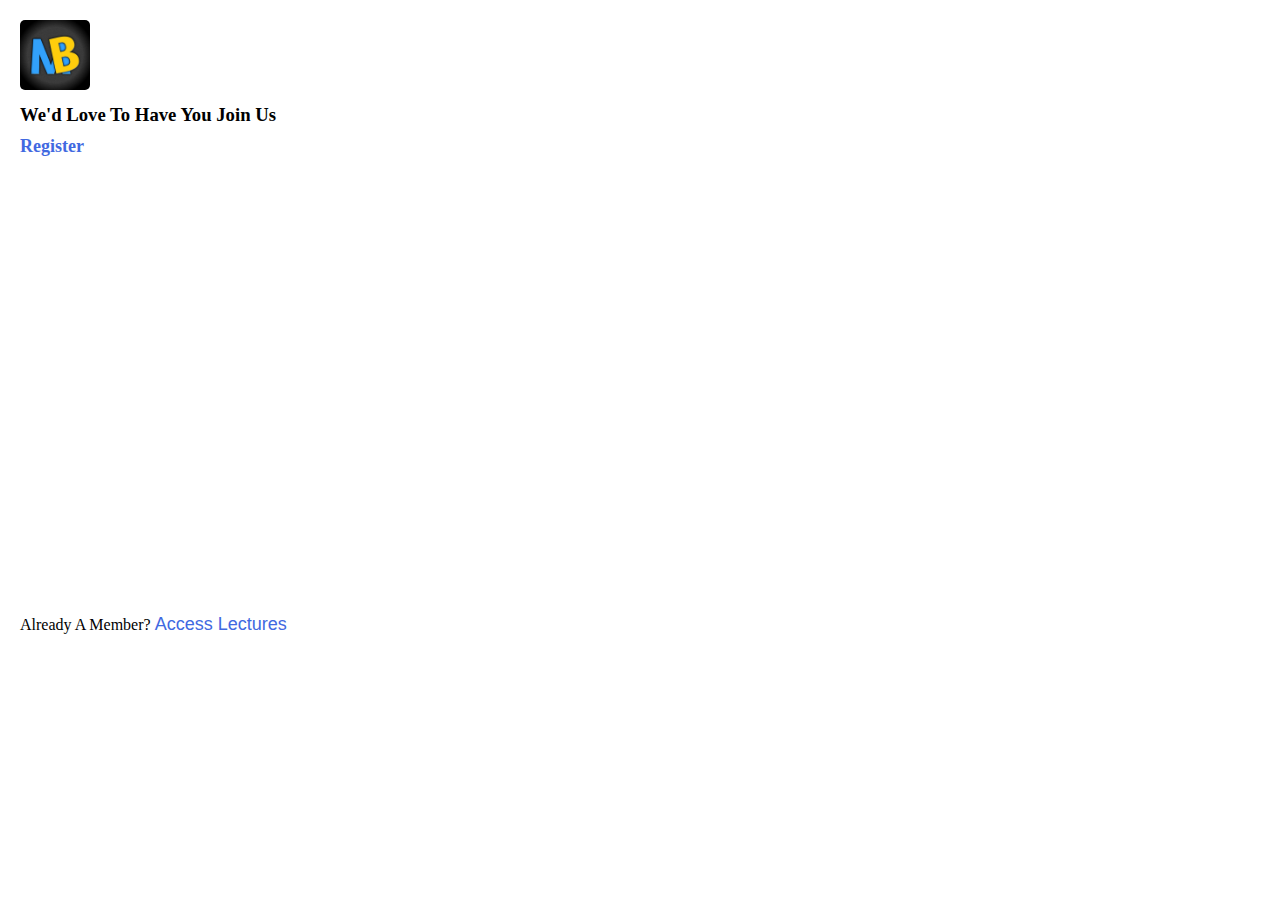
<file: register.html>
<!DOCTYPE html>
<html>

<head>
 <!-- Global site tag (gtag.js) - Google Analytics -->
<script async src="https://www.googletagmanager.com/gtag/js?id=G-GT9952EKDG"></script>
<script>
  window.dataLayer = window.dataLayer || [];
  function gtag(){dataLayer.push(arguments);}
  gtag('js', new Date());

  gtag('config', 'G-GT9952EKDG');
</script>


 <meta charset="UTF-8">
  <meta name="viewport" content="width=device-width, initial-scale=1">
  <title></title>
  
  <style>
  *{
    margin:0;
    padding:0;
    outline:none;
    box-sizing: border-box;
  }
  body{
    position: relative;
    background :#fff;
  }
    #header{
      width: 100%;
      height: 200px;
      padding:10px 0 10px 20px;
     margin-top:10px;
      
    }
    #logo{
      width:70px;
      height:70px;
      border-radius: 5px;
      margin-bottom: 10px;
    }
    #header-h3{
      padding: 10px;
      margin-bottom: 0;
      font-weight: 700;
      font-family: Impact, Haettenschweiler, 'Arial Narrow Bold', sans-serif;
    }
    #header-text{
      font-size: 18px;
      color:royalblue;
      padding: 10px 0;
      font-weight: 600;
    }
    #body{
      width:100%;
      top: 100%;
      left: 0;
    }
    span{
      font-size: 18px;
      font-weight: 500;
      font-family: 'Gill Sans', 'Gill Sans MT', Calibri, 'Trebuchet MS', sans-serif;
    }
    #FP{
      float:right;
      margin: 0 -35px 5px 0px;
    }
    #foot{
      margin:20px;
      font-weight: 400;
    }
    a{
     text-decoration: none;
     color: royalblue;
    }
  </style>
</head>

<body>
  <section id="header">
    <img width="100px" height="100px" src="Logo.jpg" alt="" id="logo">
    <h3 id="head-h3">We'd Love To Have You Join Us</h3>
    <p id="header-text">Register</p>
  </section>
  <section id="body">
      <section id="Enroll">
<iframe src="https://docs.google.com/forms/d/e/1FAIpQLSdn6FcW86Vj8Q2nBOe12w9flXn5Ny5JH7ppl-dM_38RbjjZvA/viewform?embedded=true" width="100%" height="380" frameborder="0" marginheight="0" marginwidth="0">Loading…</iframe>
  </section>

    <section id="foot">
      Already A Member?
    <a href="login.html"><span id="Reg">Access Lectures</span>
    </a>
    </section>
  </section>
</body>

</html>
</file>
